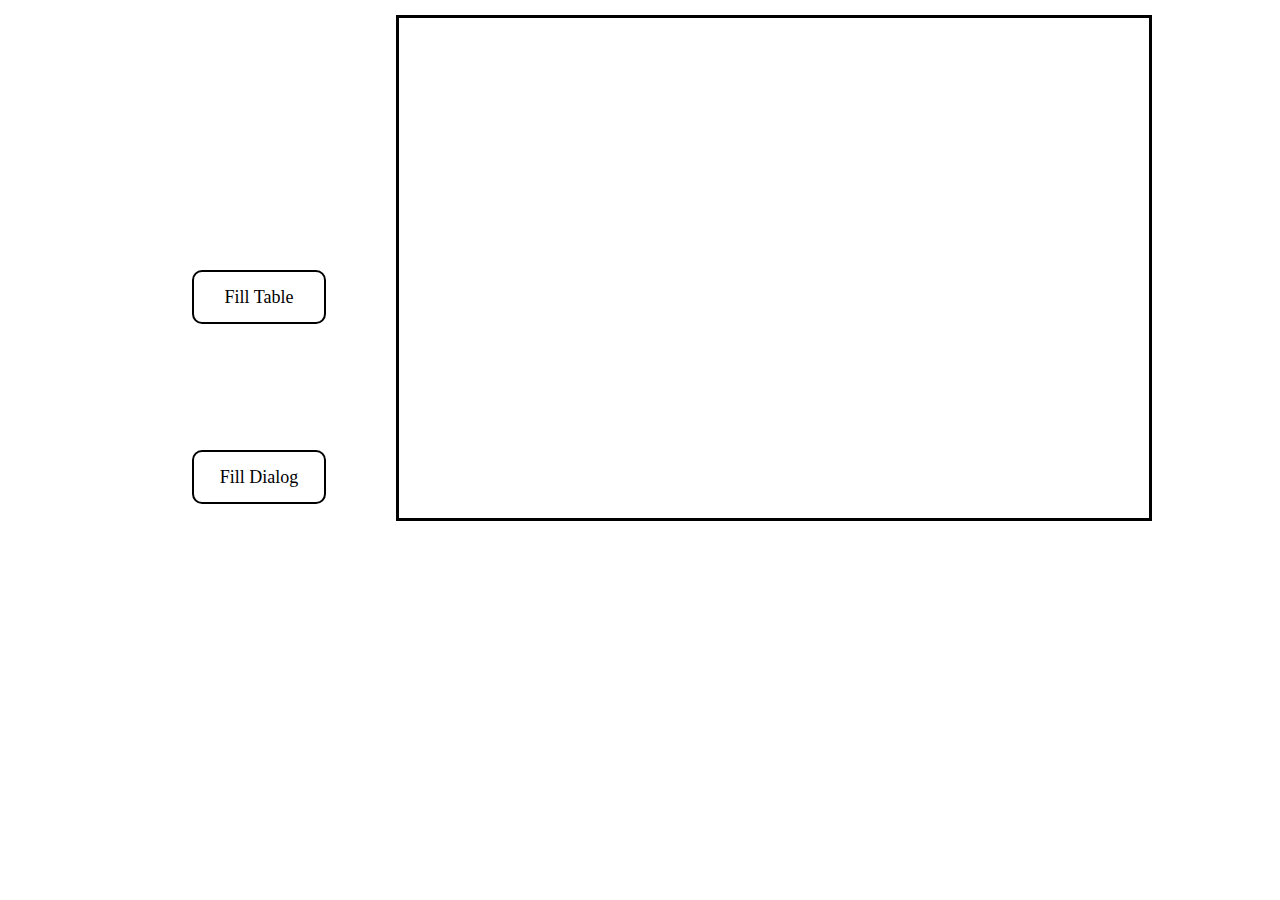
<file: index.html>
<!DOCTYPE html>
<html lang="en">
<head>
    <meta charset="UTF-8">
    <title>Fill</title>
    <link rel="stylesheet" type="text/css" href="index.css">
    <script src="https://code.jquery.com/jquery-3.4.1.min.js" integrity="sha256-CSXorXvZcTkaix6Yvo6HppcZGetbYMGWSFlBw8HfCJo=" crossorigin="anonymous"></script>
    <script src="ajax.js"></script>
</head>
<body>
    <div id="container"></div>
    <div id="btn-table"></div>
    <div id="btn-dialog"></div>
</body>
</html>
</file>
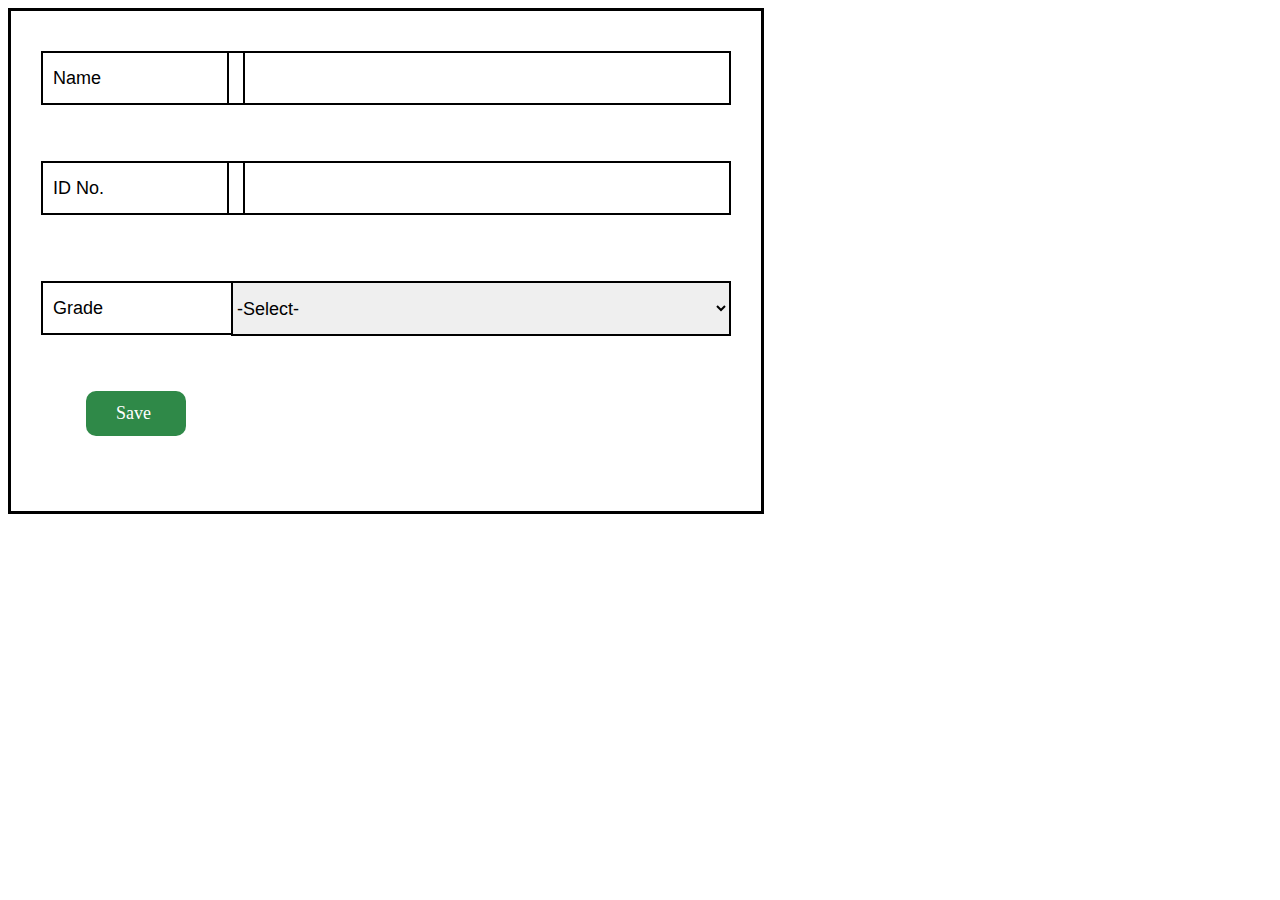
<file: dialog.html>
<!DOCTYPE html>
<html lang="en">
    <head>
        <meta charset="utf-8">
        <title>Dialog</title>
        <link rel="stylesheet" type="text/css" href="dialog.css">
    </head>
    <body>
        <div class="box">
            <div class="name">
                <p>Name</p>
            </div>

            <div class="name-1"></div>

            <div class="id-no">
                <p2>ID No.</p2>
            </div>

            <div class="id-no-1"></div>

            <div class="grade">
                <p3>Grade</p3>
            </div>

            <form>
                <select name="Grades">
                    <option value="-select-">-Select-</option>
                    <option value="1.0">1.0</option>
                    <option value="1.25">1.25</option>
                    <option value="1.5">1.5</option>
                </select>
            </form>

            <div id="save">
                <p4>Save</p4>
            </div>
        </div>
    </body>
</html>
</file>
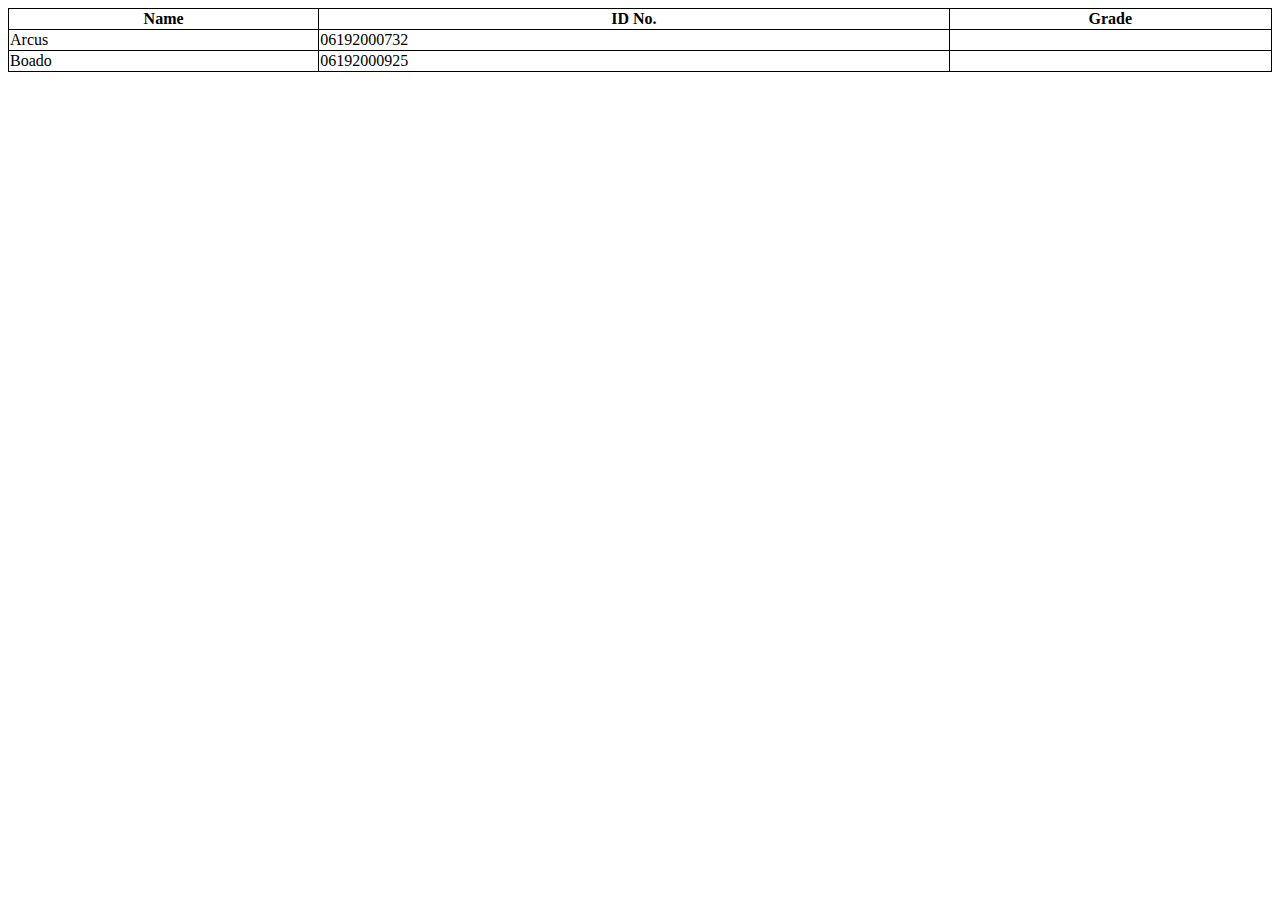
<file: table.html>
<!DOCTYPE html>
<html lang="en">
<head>
    <meta charset="UTF-8">
    <title>Prelim</title>
    <link rel="stylesheet" type="text/css" href="table.css">
</head>
<body>
    <table>
        <tr>
            <th>Name</th>
            <th>ID No.</th>
            <th>Grade</th>
        </tr>
        <tr>
            <td>Arcus</td>
            <td>06192000732</td>
            <td></td>
        </tr>
        <tr>
            <td>Boado</td>
            <td>06192000925</td>
            <td></td>
        </tr>
    </table>
</body>
</html>
</file>
<file: index.css>
#btn-table{
    position: absolute;
    height: 50px;
    width: 130px;
    border-radius: 10px;
    border: 2px solid black;
    top: 30%;
    left: 15%;
    outline: none;
    cursor: pointer;
    font-size: large;
    text-align: center;
    line-height: 50px;
}

#btn-table:before{
    content: "Fill Table";
}

#btn-dialog{
    position: absolute;
    height: 50px;
    width: 130px;
    border-radius: 10px;
    border: 2px solid black;
    top: 50%;
    left: 15%;
    outline: none;
    cursor: pointer;
    font-size: large;
    text-align: center;
    line-height: 50px;
}

#btn-dialog:before{
    content: "Fill Dialog";
}

#container{
    position: absolute;
    height: 500px;
    width: 750px;
    border: 3px solid black;
    right: 10%;
    top: 15px;
</file>
<file: dialog.css>
.box{
    position: absolute;
    height: 500px;
    width: 750px;
    border: 3px solid black;
}

.name{
    position: absolute;
    height: 50px;
    width: 200px;
    border: 2px solid black;
    left: 30px;
    top: 40px;
}

p{
    font-size: large;
    line-height: 15px;
    font-family: arial;
    left: 10px;
    position: absolute;
}

.name-1{
    position: absolute;
    height: 50px;
    width: 500px;
    border: 2px solid black;
    right: 30px;
    top: 40px;
}

.id-no{
    position: absolute;
    height:50px;
    width: 200px;
    border: 2px solid black;
    left: 30px;
    top: 150px;
}

p2{
    font-size: large;
    line-height: 50px;
    font-family: arial;
    left: 10px;
    position: absolute;
}

.id-no-1{
    position: absolute;
    height: 50px;
    width: 500px;
    border: 2px solid black;
    top: 150px;
    right: 30px;
}

.grade{
    position: absolute;
    height: 50px;
    width: 200px;
    border: 2px solid black;
    left: 30px;
    top: 270px;
}

p3{
    position: absolute;
    font-family: arial;
    font-size: large;
    left: 10px;
    line-height: 50px;
}

select{
    position: absolute;
    right: 30px;
    height: 55px;
    width: 500px;
    border: 2px solid black;
    bottom: 175px;
    font-size: large;
}

#save{
    position: absolute;
    height: 45px;
    width: 100px;
    border: 2px #2F8948;
    bottom: 15%;
    left: 10%;
    border-radius: 10px;
    background-color: #2F8948;
    cursor: pointer;
}

p4{
    position: absolute;
    line-height: 45px;
    font-size: large;
    left: 30px;
    color: white;
}
</file>
<file: table.css>
table {
    width: 100%;
}

table,th,td {
    border: 1px solid black;
    border-collapse: collapse;
}
</file>
